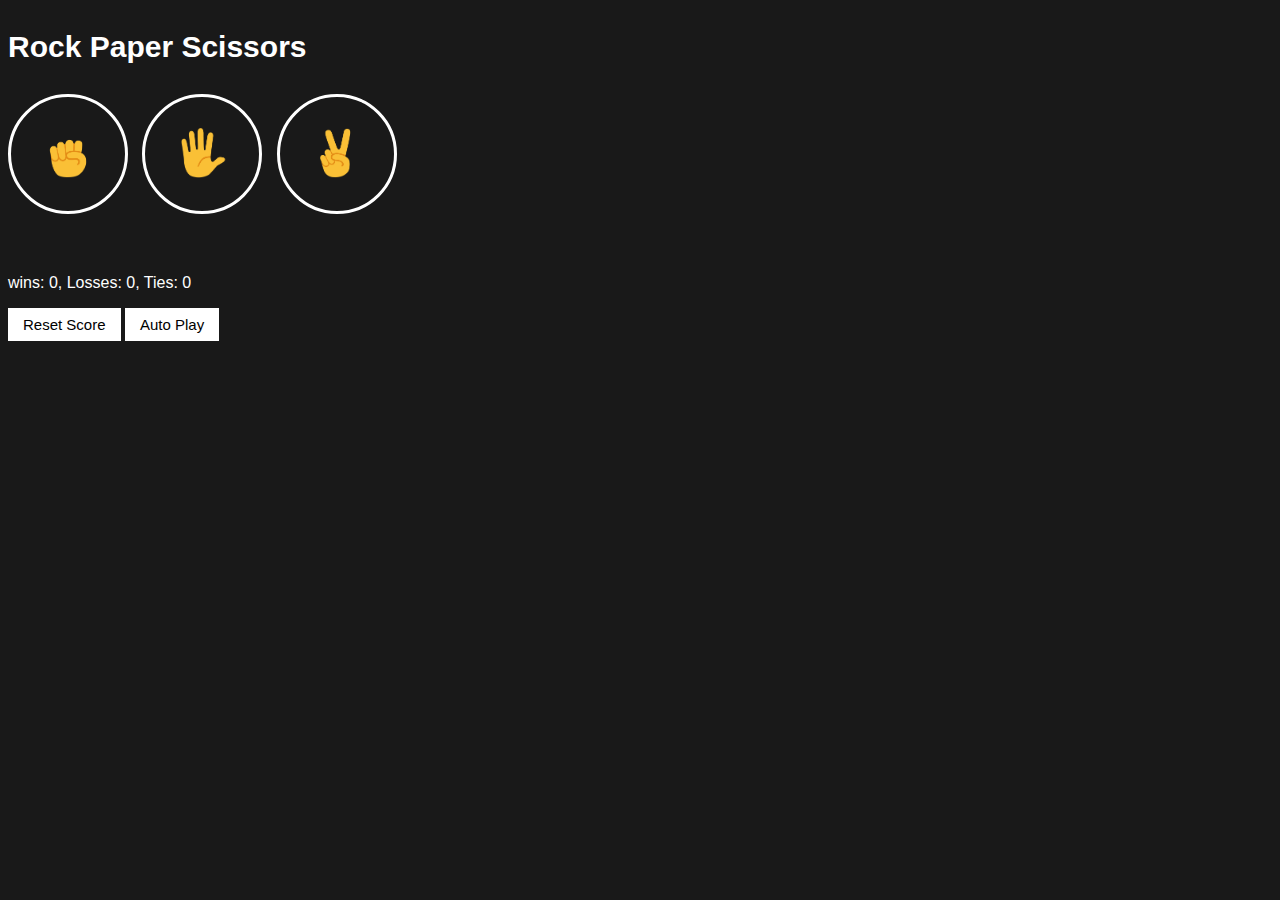
<file: index.html>
<!DOCTYPE html>
<html>
  <head>
    <title>Rock paper scissors</title>
    <link rel="stylesheet"
    href="12-rock-paper-scissors.css">
  </head>
  <body>
    <p class="title">Rock Paper Scissors</p>
    <button

     
    class="move-button js-rock-button"><img src="icons/rock-emoji.png" class="move-icon"></button>


    <button
    
    class="move-button js-paper-button"> 
    <img src="icons/paper-emoji.png" class="move-icon"></button>


    <button 
    
    class="move-button js-scissors-button">
    <img src="icons/scissors-emoji.png" class="move-icon"></button>

    <P class="js-result result"></P>
    <p class="js-moves"></p>
    <P class="js-score score"></P>

    <button onclick="
    score.wins = 0;
    score.losses = 0;
    score.ties = 0;
    localStorage.removeItem('score');
    updateScoreElement();
    " class="reset-score-button js-reset-score-button">Reset Score</button>

    <button class="auto-play-button" onclick="
    autoPlay();
    ">Auto Play</button>
    
   <script src="12-rock-paper-scissors .js">
   </script>
  </body>
</html>
</file>
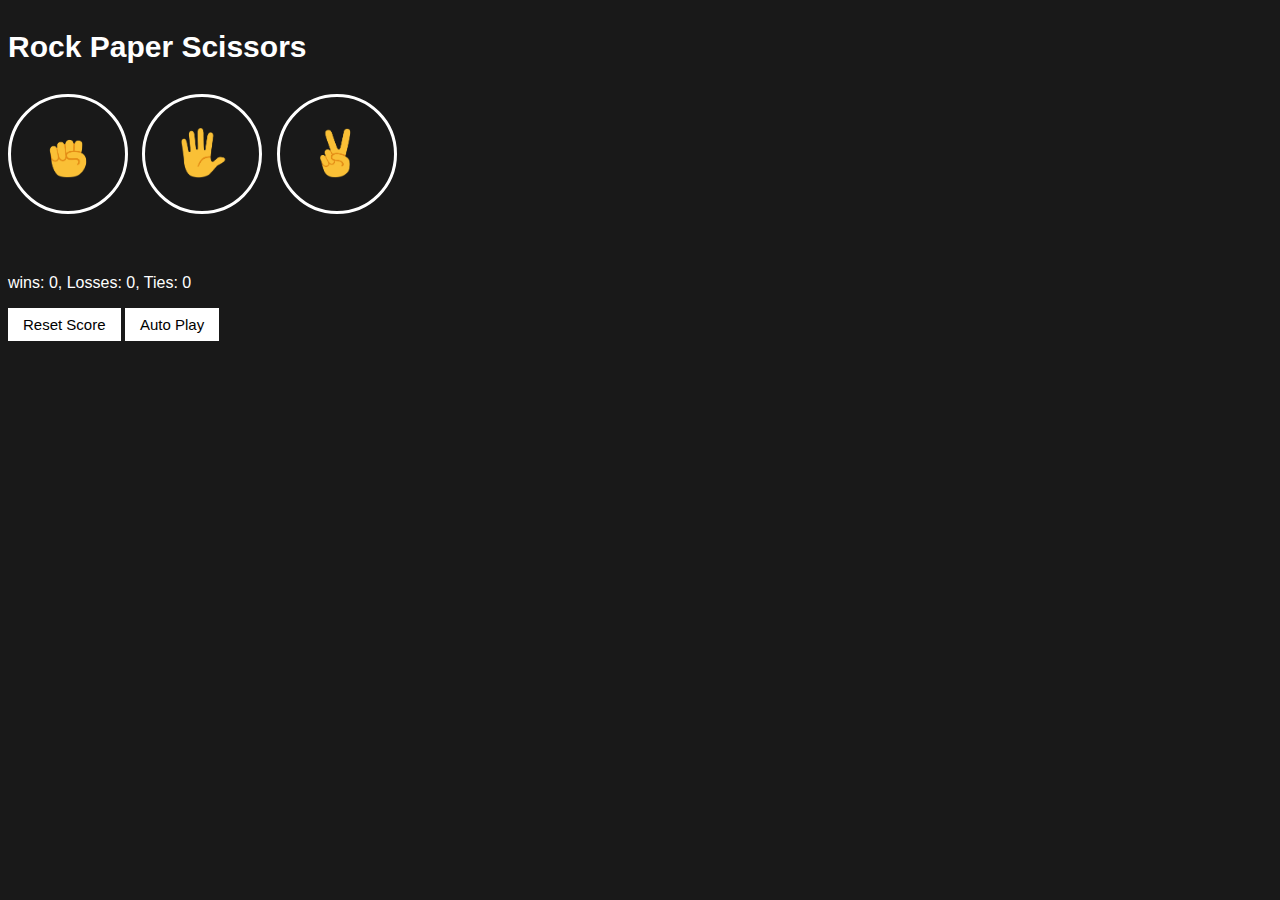
<file: 12-Rock-paper-scissor.html>
<!DOCTYPE html>
<html>
  <head>
    <title>Rock paper scissors</title>
    <link rel="stylesheet"
    href="12-rock-paper-scissors.css">
  </head>
  <body>
    <p class="title">Rock Paper Scissors</p>
    <button

     
    class="move-button js-rock-button"><img src="icons/rock-emoji.png" class="move-icon"></button>


    <button
    
    class="move-button js-paper-button"> 
    <img src="icons/paper-emoji.png" class="move-icon"></button>


    <button 
    
    class="move-button js-scissors-button">
    <img src="icons/scissors-emoji.png" class="move-icon"></button>

    <P class="js-result result"></P>
    <p class="js-moves"></p>
    <P class="js-score score"></P>

    <button onclick="
    score.wins = 0;
    score.losses = 0;
    score.ties = 0;
    localStorage.removeItem('score');
    updateScoreElement();
    " class="reset-score-button js-reset-score-button">Reset Score</button>

    <button class="auto-play-button" onclick="
    autoPlay();
    ">Auto Play</button>
    
   <script src="12-rock-paper-scissors .js">
   </script>
  </body>
</html>
</file>
<file: 12-rock-paper-scissors.css>
body{
  background-color: rgb(25, 25, 25);
  color: white;
  font-family: Arial;
}

.title {
  font-size: 30px;
  font-weight: bold;
}

.move-icon{

 height: 50px; 
}

.move-button{
  
  background-color: transparent;
  border-width: 3px;
  border-style: solid;
  border-color: white;
  width: 120px;
  height: 120px;
  border-radius: 60px;
  margin-right: 10px;
  cursor: pointer;


}

.result{
  font-size: 20px;
  font-weight: bold;
  margin-top: 50px;
}

.score{
  margin-top: 60px;

}

.reset-score-button, .auto-play-button{
  background-color: white;
  border: none;
  font-size: 15px;
  padding: 8px 15px;
  cursor: pointer;


}
</file>
